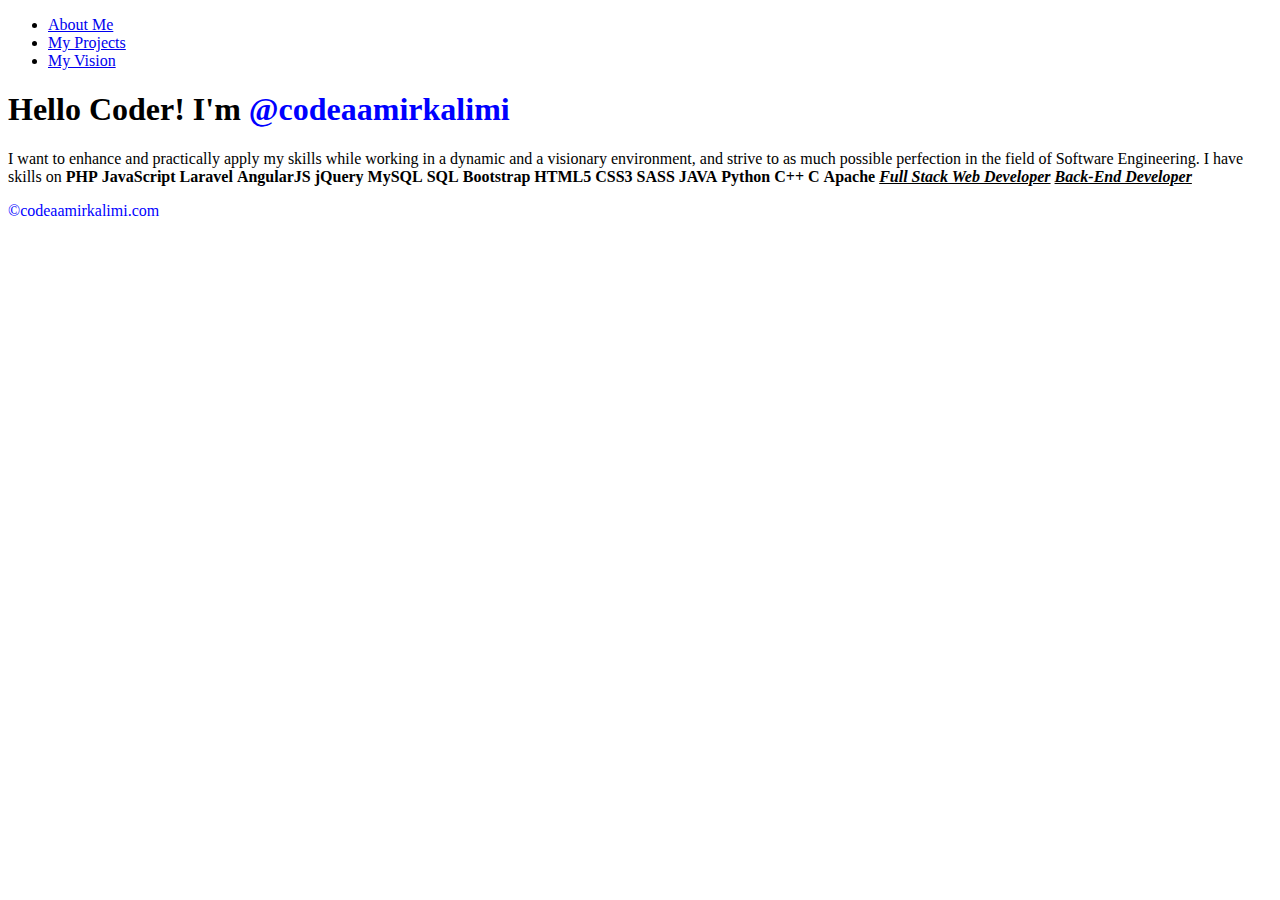
<file: week2/index.html>
<!DOCTYPE html>
<html lang="en">
  <head>
    <title> ... Aamir Kalimi 70cf1f ... </title>
    <meta charset="UTF-8">
  </head>
  <body>
    <ul>
	  <li><a href="www.codeaamirkalimi.com/about">About Me</a></li>
	  <li><a href="www.codeaamirkalimi.com/project">My Projects</a></li>
	  <li><a href="www.codeaamirkalimi.com/vision">My Vision</a></li>
	  
	</ul>
	<h1>Hello Coder! I'm <span style="color:blue">@codeaamirkalimi</span></h1>
	<div id="about_me">
	<p>
	  I want to enhance and practically apply my skills while working in a dynamic and a visionary environment, and strive to as much possible perfection in the field of Software Engineering. I have skills on <strong>PHP</strong> <strong>JavaScript</strong> <strong>Laravel</strong> <strong>AngularJS</strong> <strong>jQuery</strong> <strong>MySQL</strong> <strong>SQL</strong> <strong>Bootstrap</strong> <strong>HTML5</strong> <strong>CSS3</strong> <strong>SASS</strong> <strong>JAVA</strong> <strong>Python</strong> <strong>C++</strong> <strong>C</strong> <strong>Apache</strong> <em><strong><span style="text-decoration:underline">Full Stack Web Developer</span></strong></em> <em><strong><span style="text-decoration:underline">Back-End Developer</span></strong></em>
	</p>
	</div>
	<div id="my_projects">
	  
	</div>
  <footer>
     <p><span style="color:blue">&copy;codeaamirkalimi.com </span></p> 
  </footer>
  </body>

</html>
</file>
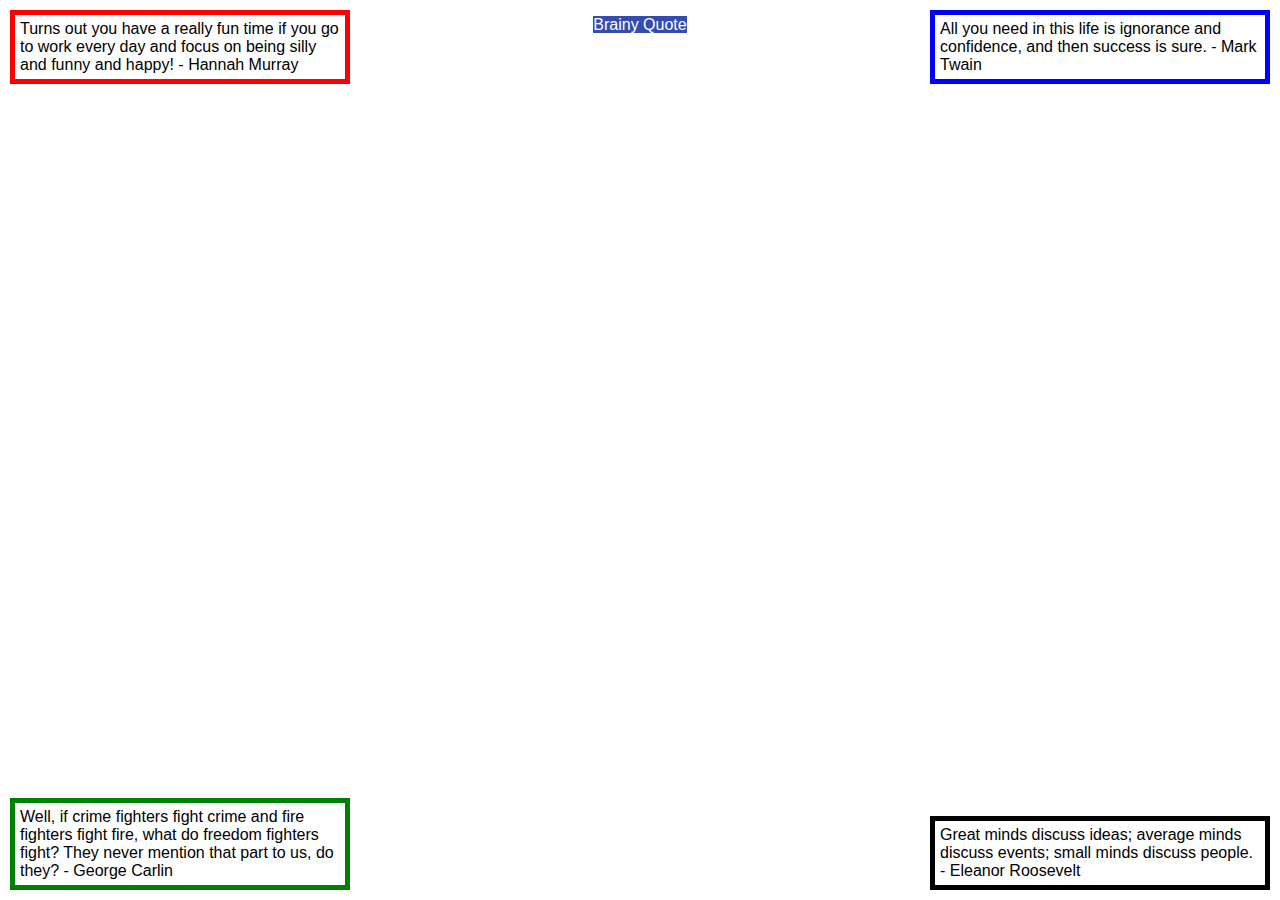
<file: week3/index.html>
<!DOCTYPE html>
<html>

<head>
  <title>Blocks</title>
  <!-- Do not change this file - add your CSS styling
       rules to the blocks.css file included below -->
  <link type="text/css" rel="stylesheet" href="blocks.css">
</head>

<body>
  <div id="one">
    Turns out you have a really fun time if you
    go to work every day and focus on being
    silly and funny and happy! - Hannah Murray
  </div>
  <div id="two">
    All you need in this life is ignorance and confidence,
    and then success is sure. - Mark Twain
  </div>
  <div id="three">
    Well, if crime fighters fight crime and fire fighters
    fight fire, what do freedom fighters fight? They never
    mention that part to us, do they? - George Carlin
  </div>
  <div id="four">
    Great minds discuss ideas; average minds discuss events;
    small minds discuss people. - Eleanor Roosevelt
  </div>
  <p id="link">
    <a href="https://www.brainyquote.com/" target="_blank">
      Brainy Quote
    </a>
  </p>
</body>

</html>
</file>
<file: week3/blocks.css>
body {
    font-family: "Helvetica Neue", Helvetica, Arial, sans-serif;
}
#one , #two ,#three, #four{
  margin: 5px;
  padding: 5px;
  width: 25%;
  position: absolute;
}
#one {
border: 5px solid red;
top: 5px;
left: 5px;
}
#two {
  border: 5px solid blue;
  top: 5px;
  right: 5px;
}
#three {
  border: 5px solid green;
  bottom: 5px;
  left: 5px;
}
#four {
  border: 5px solid black;
  bottom: 5px;
  right: 5px;
}
#link{
  text-align: center;
}
#link a{
  text-decoration: none;
  background-color: #334cad;
  color: white;
}
</file>
